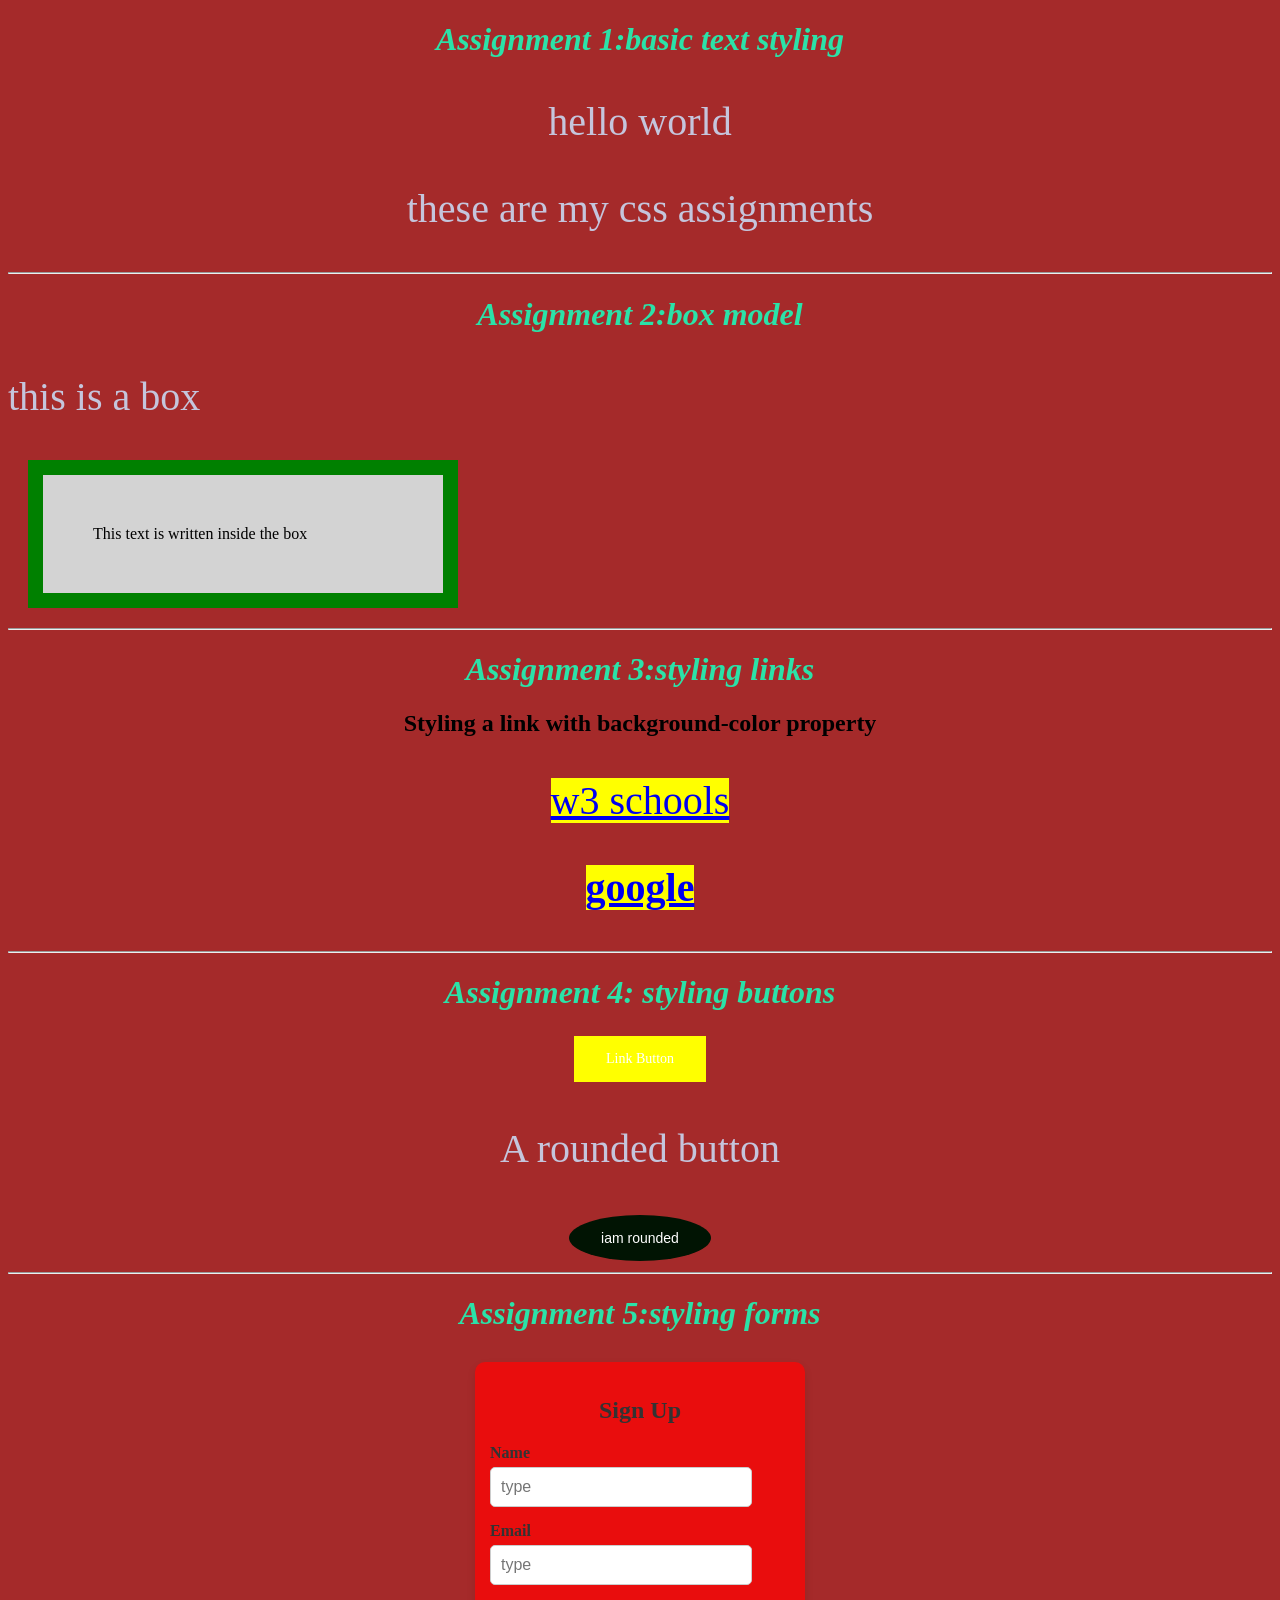
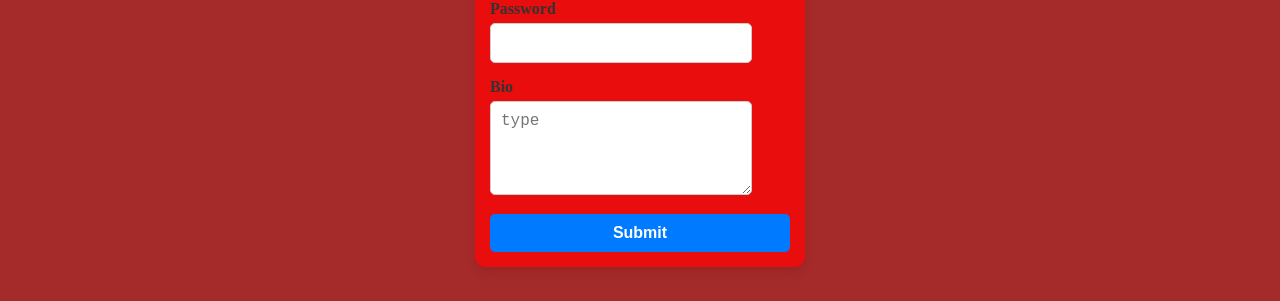
<file: index.html>
<!DOCTYPE html>
<html>
<head>
<link rel="stylesheet" href="style.css">
<style>
body {
    background-color: brown;
}
p {
    color: rgb(197, 197, 220);
    margin-left: auto;
    font-size: 40px;
    font-family: Cambria, Cochin, Georgia, Times, 'Times New Roman', serif;
    
}
h1 {
    color: rgb(43, 226, 168);
    margin-left: auto;
    font-style: oblique;
    font: size 30px;
    font-family: Georgia, 'Times New Roman', Times, serif;
}
div {
  background-color: lightgrey;
  width: 300px;
  border: 15px solid green;
  padding: 50px;
  margin: 20px;
}
a:link {
  background-color: yellow;
}
/* visited link */
a:visited {
  color: rgb(222, 86, 86);
}
a:hover {
  text-decoration:underline chocolate;
}
a:active {
  background-color: rgb(12, 0, 6);
} 
.button {
  background-color: #011403;
  border: none;
  color: rgb(255, 255, 255);
  padding: 15px 32px;
  text-align: center;
  text-decoration: none;
  display: inline-block;
  font-size: 14px;
  margin: 3px 2px;
  cursor: pointer;
}
.button {
  transition-duration: 0.4s;
}

.button:hover {
  background-color: #04AA6D; /* Green */
  color: white;
}
.button2 {border-radius: 50%;}


</style>
</head>
<body>
    <center><h1>Assignment 1:basic text styling</h1></center>

    <center><p>hello world</p></center>
    <center><p>these are my css assignments</p></center><hr>

<center><h1>Assignment 2:box model</h1></center>


<p>this is a box</p>

<div>This text is written inside the box</div><hr>
<center><h1>Assignment 3:styling links</h1></center>
<center><h2>Styling a link with background-color property</h2>
</center>
<center><p><a href="https://www.w3schools.com/css/default.asp" target="_parent">w3 schools </a></p></center>
<center><p><p><b><a href="https://www.google.co.uk/" target="_blank">google</a></b></p>
</p></center><hr>
<center><h1>Assignment 4: styling buttons</h1></center>
<center><a href="#" class="button">Link Button</a></center>
<center><p>A rounded button</p>
</center>
<center><button class="button button2">iam rounded</button></center><hr>
<center><h1>Assignment 5:styling forms</h1></center>

<form action="#" method="post">
  <h2>Sign Up</h2>

  <label for="name">Name</label>
  <input type="text" id="name" name="name" required placeholder="type">

  <label for="email">Email</label>
  <input type="email" id="email" name="email" required placeholder="type">

  <label for="password">Password</label>
  <input type="password" id="password" name="password" required>

  <label for="bio">Bio</label>
  <textarea id="bio" name="bio" rows="4" placeholder="type"></textarea>

  <button type="submit">Submit</button>
</form>



</body>
</html>
</file>
<file: style.css>
/* Form container */
form {
    width: 80%;
    max-width: 300px;
    margin: 30px auto;
    padding: 15px;
    background-color: #e90d0d;
    border-radius: 10px;
    box-shadow: 0 4px 8px rgba(0, 0, 0, 0.1);
}

/* Form header */
form h2 {
    text-align: center;
    color: #333;
    margin-bottom: 20px;
}

/* Form labels */
label {
    display: block;
    margin-bottom: 5px;
    font-weight: bold;
    color: #333;
}

/* Form inputs */
input[type="text"],
input[type="email"],
input[type="password"],
textarea {
    width: 80%;
    padding: 10px;
    margin-bottom: 15px;
    border: 1px solid #ccc;
    border-radius: 5px;
    font-size: 1rem;
    background-color: #fff;
    transition: border-color 0.3s ease-in-out;
}

input[type="text"]:focus-visible,
input[type="email"]:focus,
input[type="password"]:focus,
textarea:focus {
    border-color: #010911;
    outline: gold;
}

/* Submit button */
button[type="submit"] {
    width: 100%;
    padding: 10px;
    background-color: #007bff;
    color: #fff;
    font-size: 1rem;
    font-weight: bold;
    border: none;
    border-radius: 5px;
    cursor: pointer;
    transition: background-color 0.3s ease-in-out;
}

button[type="submit"]:hover {
    background-color: #0056b3;
}
</file>
